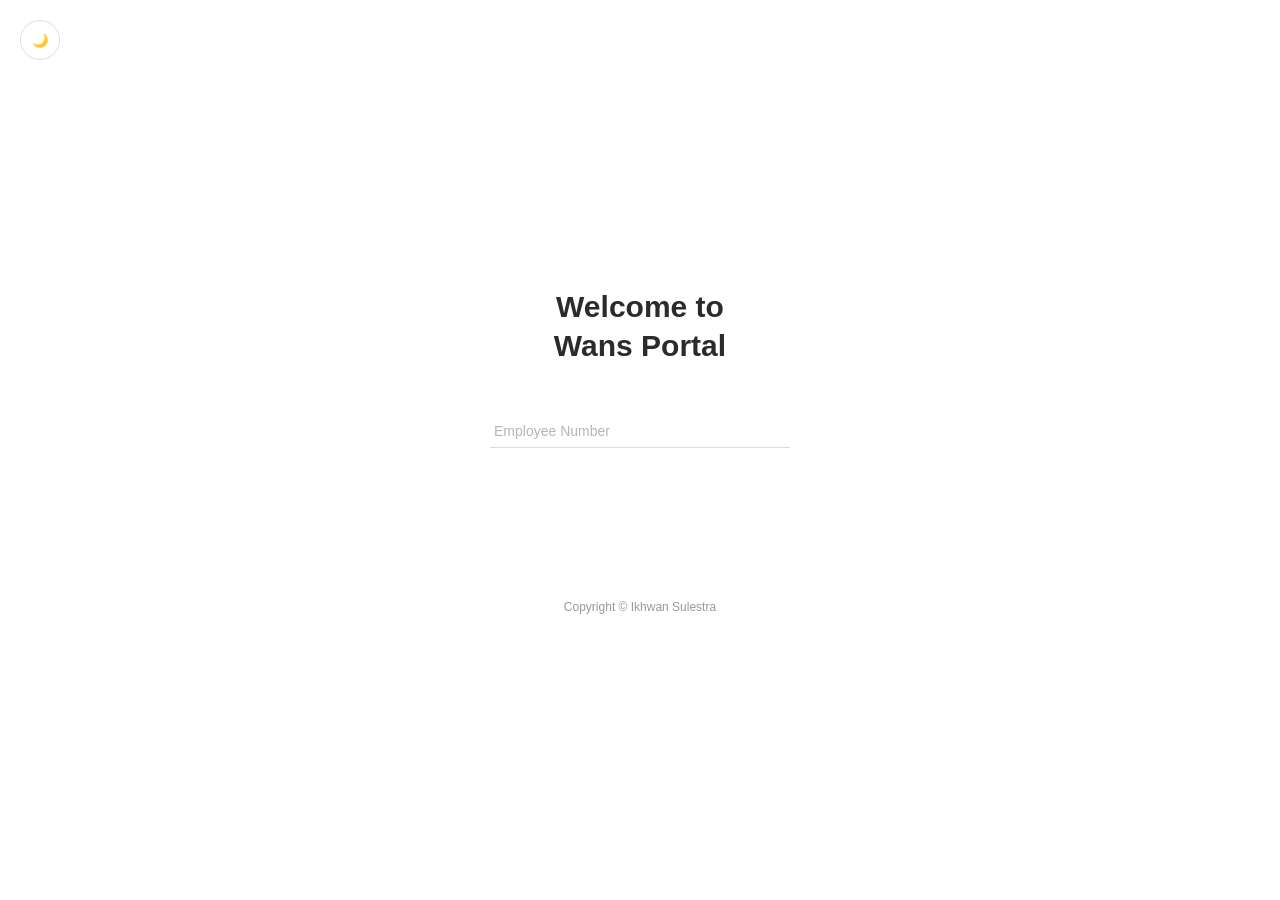
<file: index.html>
<!doctype html>
<html lang="id">
  <head>
    <meta charset="UTF-8" />
    <meta name="viewport" content="width=device-width, initial-scale=1.0" />

    <title>Login - Wans Portal</title>

    <link rel="stylesheet" href="css/styles.css" />
    <link
      rel="stylesheet"
      href="https://cdnjs.cloudflare.com/ajax/libs/font-awesome/6.5.1/css/all.min.css"
    />
  </head>

  <body>
    <!-- ==============================
         TOAST
         ============================== -->

    <div id="toast" class="toast">
      <span id="toast-message"></span>
    </div>

    <!-- ==============================
         THEME TOGGLE
         ============================== -->

    <button
      type="button"
      id="theme-toggle"
      class="theme-toggle"
      aria-label="Toggle theme"
    >
      🌙
    </button>

    <!-- ==============================
         LOGIN CONTAINER
         ============================== -->

    <main class="login-container">
      <h1 class="welcome-text">
        Welcome to<br />
        Wans Portal
      </h1>

      <!-- ==============================
           AUTH FORM
           ============================== -->

      <form id="auth-form" class="login-form">
        <!-- Employee Number -->

        <div class="input-group">
          <input
            type="text"
            id="employee-no"
            placeholder="Employee Number"
            autocomplete="username"
            required
          />
        </div>

        <!-- Employee Information -->

        <div id="employee-info" class="employee-info">
          <p id="employee-name"></p>

          <span id="employee-position"></span>
        </div>

        <!-- Password -->

        <div id="password-section" class="form-section">
          <div class="input-group password-input">
            <input
              type="password"
              id="password"
              placeholder="Password"
              autocomplete="current-password"
            />
            <button
              type="button"
              id="password-toggle"
              class="password-toggle"
              aria-label="Show password"
            >
              <i class="fa-solid fa-eye"></i>
            </button>
          </div>
        </div>

        <!-- Confirm Password -->

        <div id="confirm-password-section" class="form-section">
          <div class="input-group password-input">
            <input
              type="password"
              id="confirm-password"
              placeholder="Confirm Password"
              autocomplete="new-password"
            />
            <button
              type="button"
              id="confirm-password-toggle"
              class="password-toggle"
              aria-label="Show confirm password"
            >
              <i class="fa-solid fa-eye"></i>
            </button>
          </div>
        </div>

        <!-- Auth Message -->

        <p id="auth-message" class="auth-message"></p>

        <!-- Submit Button -->

        <button type="submit" id="auth-button" class="login-btn">LOGIN</button>
      </form>

      <!-- ==============================
           FOOTER
           ============================== -->

      <div class="login-footer">
        <p>
          Copyright ©
          <span id="copyright-year"></span>
          Ikhwan Sulestra
        </p>
      </div>
    </main>

    <!-- ==============================
         JAVASCRIPT
         ============================== -->

    <script src="js/theme.js"></script>
    <script src="js/api.js"></script>
    <script src="js/auth.js"></script>
  </body>
</html>
</file>
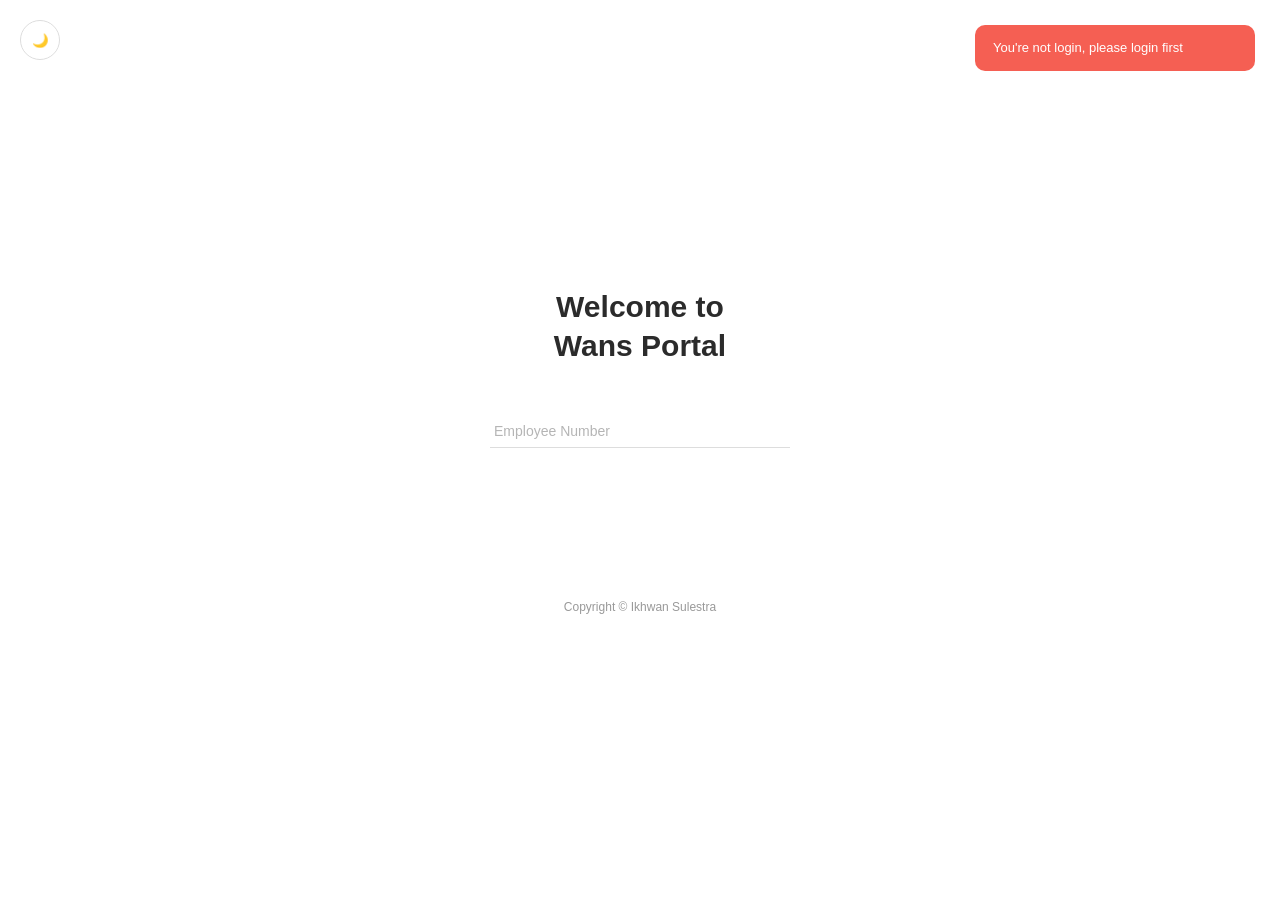
<file: pages/application.html>
<!doctype html>
<html lang="id">
  <head>
    <meta charset="UTF-8" />
    <meta name="viewport" content="width=device-width, initial-scale=1.0" />

    <title>Applications - Wans Portal</title>

    <link rel="stylesheet" href="../css/applications.css" />

    <link
      rel="stylesheet"
      href="https://cdnjs.cloudflare.com/ajax/libs/font-awesome/6.5.1/css/all.min.css"
    />
  </head>

  <body>
    <div id="toast" class="toast">
      <span id="toast-message"></span>
    </div>
    <!-- ==============================
         TOPBAR
         ============================== -->

    <header class="topbar">
      <div class="topbar-left">
        <div class="brand">
          <div class="brand-mark">W</div>

          <span class="brand-name"> Wans Portal </span>
        </div>
      </div>

      <div class="topbar-right">
        <!-- Theme -->

        <button
          type="button"
          id="theme-toggle"
          class="icon-btn"
          aria-label="Toggle theme"
        >
          <i class="fa-solid fa-moon"></i>
        </button>

        <button
          type="button"
          id="logout-button"
          class="icon-btn"
          aria-label="Logout"
          title="Logout"
        >
          <i class="fa-solid fa-right-from-bracket"></i>
        </button>

        <!-- Divider -->

        <div class="divider"></div>

        <!-- User -->

        <div class="user-profile">
          <div class="user-info">
            <span id="user-name" class="user-name"> Ikhwan Sulestra </span>

            <span id="user-role" class="user-role"> User </span>
          </div>

          <div id="user-avatar" class="avatar">IS</div>
        </div>
      </div>
    </header>

    <!-- ==============================
         MAIN
         ============================== -->

    <main class="applications-container">
      <section class="applications-header">
        <div>
          <h1>Applications</h1>

          <p>Select an application to continue.</p>
        </div>
      </section>

      <!-- ==============================
           APPLICATION GRID
           ============================== -->

      <section class="app-grid">
        <!-- App -->

        <a class="app-card" href="#" style="--c1: #ffb84d; --c2: #ff7a3d">
          <div class="app-icon">
            <i class="fa-solid fa-calendar-check"></i>
          </div>

          <div class="app-content">
            <span class="app-label"> Appointments </span>

            <span class="app-description"> Manage appointments </span>
          </div>
        </a>

        <!-- App -->

        <a class="app-card" href="#" style="--c1: #ff6ec7; --c2: #c93fd0">
          <div class="app-icon">
            <i class="fa-solid fa-chart-pie"></i>
          </div>

          <div class="app-content">
            <span class="app-label"> CRM </span>

            <span class="app-description"> Customer management </span>
          </div>
        </a>

        <!-- App -->

        <a class="app-card" href="#" style="--c1: #ffb347; --c2: #ff7a3d">
          <div class="app-icon">
            <i class="fa-solid fa-chart-line"></i>
          </div>

          <div class="app-content">
            <span class="app-label"> Sales </span>

            <span class="app-description"> Sales management </span>
          </div>
        </a>

        <!-- App -->

        <a class="app-card" href="#" style="--c1: #ffd166; --c2: #ff9a3d">
          <div class="app-icon">
            <i class="fa-solid fa-key"></i>
          </div>

          <div class="app-content">
            <span class="app-label"> Rental </span>

            <span class="app-description"> Rental management </span>
          </div>
        </a>

        <!-- App -->

        <a class="app-card" href="#" style="--c1: #ff5e5e; --c2: #d63f6a">
          <div class="app-icon">
            <i class="fa-solid fa-cash-register"></i>
          </div>

          <div class="app-content">
            <span class="app-label"> Point of Sale </span>

            <span class="app-description"> Manage transactions </span>
          </div>
        </a>

        <!-- App -->

        <a class="app-card" href="#" style="--c1: #6ec66e; --c2: #2f9c4d">
          <div class="app-icon">
            <i class="fa-solid fa-percent"></i>
          </div>

          <div class="app-content">
            <span class="app-label"> Accounting </span>

            <span class="app-description"> Financial management </span>
          </div>
        </a>

        <!-- App -->

        <a class="app-card" href="#" style="--c1: #6ec6ff; --c2: #2f5fd0">
          <div class="app-icon">
            <i class="fa-solid fa-diagram-project"></i>
          </div>

          <div class="app-content">
            <span class="app-label"> Project </span>

            <span class="app-description"> Project management </span>
          </div>
        </a>
      </section>
    </main>

    <!-- ==============================
         FOOTER
         ============================== -->

    <footer class="footer">
      <p>
        Copyright ©
        <span id="copyright-year"></span>
        Ikhwan Sulestra
      </p>
    </footer>

    <!-- ==============================
         SCRIPT
         ============================== -->

    <script src="../js/api.js"></script>
    <script src="../js/applications.js"></script>
  </body>
</html>
</file>
<file: css/styles.css>
/* ======================================
   RESET
   ====================================== */

* {
  margin: 0;
  padding: 0;
  box-sizing: border-box;
}

/* ======================================
   THEME VARIABLES
   ====================================== */

:root {
  --bg-color: #ffffff;
  --text-color: #2b2b2b;
  --input-color: #333333;
  --placeholder-color: #b5b5b5;
  --border-color: #dddddd;
  --primary-color: #7cb342;
  --primary-hover: #6ba139;
  --footer-color: #999999;
}

/* ======================================
   DARK MODE
   ====================================== */

[data-theme="dark"] {
  --bg-color: #181818;
  --text-color: #f1f1f1;
  --input-color: #eeeeee;
  --placeholder-color: #777777;
  --border-color: #444444;
  --primary-color: #8bc34a;
  --primary-hover: #7cb342;
  --footer-color: #888888;
}

/* ======================================
   BODY
   ====================================== */

body {
  font-family: "Segoe UI", Arial, sans-serif;

  min-height: 100vh;

  display: flex;
  align-items: center;
  justify-content: center;

  background-color: var(--bg-color);
  color: var(--text-color);

  transition:
    background-color 0.3s ease,
    color 0.3s ease;
}

/* ======================================
   LOGIN CONTAINER
   ====================================== */

.login-container {
  width: 100%;
  max-width: 340px;

  padding: 40px 20px;

  text-align: center;
}

/* ======================================
   WELCOME TEXT
   ====================================== */

.welcome-text {
  font-size: 30px;
  font-weight: 700;

  color: var(--text-color);

  line-height: 1.3;

  margin-bottom: 50px;

  transition: color 0.3s ease;
}

/* ======================================
   LOGIN FORM
   ====================================== */

.login-form {
  display: flex;
  flex-direction: column;
}

/* ======================================
   INPUT
   ====================================== */

.input-group {
  margin-bottom: 25px;
}

.input-group input {
  width: 100%;

  border: none;
  border-bottom: 1px solid var(--border-color);

  padding: 8px 4px;

  font-size: 14px;

  color: var(--input-color);

  outline: none;

  background: transparent;

  transition:
    border-color 0.2s ease,
    color 0.3s ease;
}

.input-group.password-input {
  position: relative;
}

.input-group.password-input input {
  padding-right: 40px;
}

.password-toggle {
  position: absolute;
  top: 50%;
  right: 4px;
  transform: translateY(-50%);
  border: none;
  background: transparent;
  color: var(--placeholder-color);
  font-size: 16px;
  cursor: pointer;
  padding: 4px;
  line-height: 1;
}

.password-toggle:hover,
.password-toggle:focus {
  color: var(--text-color);
}

.input-group input::placeholder {
  color: var(--placeholder-color);
}

.input-group input:focus {
  border-bottom-color: var(--primary-color);
}

/* ======================================
   EMPLOYEE INFO
   ====================================== */

.employee-info {
  max-height: 0;

  opacity: 0;

  overflow: hidden;

  transform: translateY(-10px);

  margin-bottom: 0;

  text-align: left;

  transition:
    max-height 0.4s ease,
    opacity 0.3s ease,
    transform 0.4s ease,
    margin-bottom 0.4s ease;
}

.employee-info.show {
  max-height: 100px;

  opacity: 1;

  transform: translateY(0);

  margin-bottom: 25px;
}

.employee-info p {
  margin-bottom: 4px;

  color: var(--text-color);

  font-size: 15px;

  font-weight: 600;
}

.employee-info span {
  color: var(--footer-color);

  font-size: 12px;
}

/* ======================================
   FORM SECTION
   ====================================== */

.form-section {
  max-height: 0;

  opacity: 0;

  overflow: hidden;

  transform: translateY(-10px);

  transition:
    max-height 0.4s ease,
    opacity 0.3s ease,
    transform 0.4s ease;
}

.form-section.show {
  max-height: 100px;

  opacity: 1;

  transform: translateY(0);
}

/* ======================================
   AUTH MESSAGE
   ====================================== */

.auth-message {
  min-height: 18px;

  margin-top: 5px;
  margin-bottom: 5px;

  font-size: 12px;

  transition:
    opacity 0.3s ease,
    color 0.3s ease;
}

.auth-message.loading {
  color: var(--footer-color);
}

.auth-message.error {
  color: #f44336;
}

/* ======================================
   LOGIN BUTTON
   ====================================== */

.login-btn {
  width: 100%;

  margin-top: 15px;

  padding: 14px;

  border: none;

  border-radius: 30px;

  background-color: var(--primary-color);

  color: #ffffff;

  font-size: 14px;

  font-weight: 700;

  letter-spacing: 1px;

  cursor: pointer;

  opacity: 0;

  transform: translateY(-10px);

  pointer-events: none;

  transition:
    opacity 0.3s ease,
    transform 0.4s ease,
    background-color 0.2s ease;
}

.login-btn.show {
  opacity: 1;

  transform: translateY(0);

  pointer-events: auto;
}

.login-btn:hover {
  background-color: var(--primary-hover);
}

/* ======================================
   LOGIN FOOTER
   ====================================== */

.login-footer {
  margin-top: 40px;

  font-size: 12px;

  color: var(--footer-color);

  transition: color 0.3s ease;
}

/* ======================================
   TOAST
   ====================================== */

.toast {
  position: fixed;

  top: 25px;
  right: 25px;

  min-width: 280px;
  max-width: 360px;

  padding: 14px 18px;

  border-radius: 10px;

  color: #ffffff;

  font-size: 13px;

  line-height: 1.4;

  opacity: 0;

  visibility: hidden;

  transform: translateX(30px);

  z-index: 9999;

  backdrop-filter: blur(10px);

  -webkit-backdrop-filter: blur(10px);

  transition:
    opacity 0.3s ease,
    transform 0.3s ease,
    visibility 0.3s ease;
}

/* Toast visible */

.toast.show {
  opacity: 1;

  visibility: visible;

  transform: translateX(0);
}

/* Success */

.toast.success {
  background-color: rgba(76, 175, 80, 0.85);
}

/* Warning */

.toast.warning {
  background-color: rgba(255, 193, 7, 0.85);
}

/* Error */

.toast.error {
  background-color: rgba(244, 67, 54, 0.85);
}

/* ======================================
   THEME TOGGLE
   ====================================== */

.theme-toggle {
  position: fixed;

  top: 20px;
  left: 20px;

  width: 40px;
  height: 40px;

  border: 1px solid var(--border-color);

  border-radius: 50%;

  background-color: transparent;

  color: var(--text-color);

  cursor: pointer;

  transition:
    background-color 0.3s ease,
    color 0.3s ease,
    border-color 0.3s ease;
}

.theme-toggle:hover {
  background-color: var(--border-color);
}

/* ======================================
   MOBILE
   ====================================== */

@media screen and (max-width: 480px) {
  .login-container {
    max-width: 100%;

    padding: 30px 25px;
  }

  .welcome-text {
    font-size: 26px;

    margin-bottom: 40px;
  }

  .toast {
    top: 15px;
    right: 15px;
    left: 15px;

    min-width: auto;
    max-width: none;
  }
}
</file>
<file: css/applications.css>
/* ======================================
   RESET
   ====================================== */

* {
  margin: 0;
  padding: 0;
  box-sizing: border-box;
}

/* ======================================
   THEME
   ====================================== */

:root {
  --bg-color: #ffffff;

  --surface-color: #ffffff;

  --text-color: #2b2b2b;

  --secondary-text: #8c8c8c;

  --border-color: #eeeeee;

  --hover-bg: #f7f7f7;

  --icon-btn-hover: #f3f3f3;

  --footer-color: #999999;
}

[data-theme="dark"] {
  --bg-color: #181818;

  --surface-color: #202020;

  --text-color: #f1f1f1;

  --secondary-text: #888888;

  --border-color: #303030;

  --hover-bg: #272727;

  --icon-btn-hover: #2c2c2c;

  --footer-color: #777777;
}

/* ======================================
   BODY
   ====================================== */

body {
  min-height: 100vh;

  display: flex;
  flex-direction: column;

  font-family:
    "Segoe UI",
    system-ui,
    -apple-system,
    BlinkMacSystemFont,
    Arial,
    sans-serif;

  background-color: var(--bg-color);

  color: var(--text-color);

  transition:
    background-color 0.3s ease,
    color 0.3s ease;
}

/* ======================================
   TOAST
   ====================================== */

.toast {
  position: fixed;

  top: 25px;
  right: 25px;

  min-width: 280px;
  max-width: 360px;

  padding: 14px 18px;

  border-radius: 10px;

  color: #ffffff;

  font-size: 13px;

  line-height: 1.4;

  opacity: 0;

  visibility: hidden;

  transform: translateX(30px);

  z-index: 9999;

  backdrop-filter: blur(10px);

  -webkit-backdrop-filter: blur(10px);

  transition:
    opacity 0.3s ease,
    transform 0.3s ease,
    visibility 0.3s ease;
}

.toast.show {
  opacity: 1;

  visibility: visible;

  transform: translateX(0);
}

.toast.success {
  background-color: rgba(76, 175, 80, 0.85);
}

.toast.warning {
  background-color: rgba(255, 193, 7, 0.85);
}

.toast.error {
  background-color: rgba(244, 67, 54, 0.85);
}

/* ======================================
   TOPBAR
   ====================================== */

.topbar {
  width: 100%;
  height: 64px;

  padding: 0 30px;

  display: flex;
  align-items: center;
  justify-content: space-between;

  border-bottom: 1px solid var(--border-color);

  background-color: var(--surface-color);

  transition:
    background-color 0.3s ease,
    border-color 0.3s ease;
}

/* ======================================
   BRAND
   ====================================== */

.brand {
  display: flex;
  align-items: center;

  gap: 10px;
}

.brand-mark {
  width: 30px;
  height: 30px;

  display: flex;
  align-items: center;
  justify-content: center;

  border-radius: 9px;

  background-color: #7cb342;

  color: #ffffff;

  font-size: 13px;
  font-weight: 700;
}

.brand-name {
  font-size: 14px;

  font-weight: 600;

  color: var(--text-color);
}

/* ======================================
   TOPBAR RIGHT
   ====================================== */

.topbar-right {
  display: flex;
  align-items: center;

  gap: 12px;
}

/* ======================================
   ICON BUTTON
   ====================================== */

.icon-btn {
  width: 34px;
  height: 34px;

  border: none;

  border-radius: 50%;

  display: flex;
  align-items: center;
  justify-content: center;

  background-color: transparent;

  color: var(--secondary-text);

  font-size: 14px;

  cursor: pointer;

  transition:
    background-color 0.2s ease,
    color 0.2s ease,
    transform 0.2s ease;
}

.icon-btn:hover {
  background-color: var(--icon-btn-hover);

  color: var(--text-color);

  transform: translateY(-1px);
}

/* ======================================
   DIVIDER
   ====================================== */

.divider {
  width: 1px;
  height: 24px;

  margin: 0 4px;

  background-color: var(--border-color);
}

/* ======================================
   USER PROFILE
   ====================================== */

.user-profile {
  display: flex;
  align-items: center;

  gap: 10px;
}

/* ======================================
   USER INFO
   ====================================== */

.user-info {
  display: flex;
  flex-direction: column;

  align-items: flex-end;

  gap: 2px;
}

.user-name {
  font-size: 12px;

  font-weight: 600;

  color: var(--text-color);
}

.user-role {
  font-size: 10px;

  color: var(--secondary-text);
}

/* ======================================
   AVATAR
   ====================================== */

.avatar {
  width: 34px;
  height: 34px;

  border-radius: 50%;

  display: flex;
  align-items: center;
  justify-content: center;

  background-color: #7cb342;

  color: #ffffff;

  font-size: 11px;

  font-weight: 700;
}

/* ======================================
   MAIN
   ====================================== */

.applications-container {
  width: 100%;

  max-width: 1000px;

  margin: 0 auto;

  padding: 55px 30px 70px;

  flex: 1;
}

/* ======================================
   HEADER
   ====================================== */

.applications-header {
  margin-bottom: 35px;
}

.applications-header h1 {
  font-size: 26px;

  font-weight: 700;

  line-height: 1.3;

  color: var(--text-color);

  margin-bottom: 7px;
}

.applications-header p {
  font-size: 13px;

  color: var(--secondary-text);
}

/* ======================================
   APP GRID
   ====================================== */

.app-grid {
  display: grid;

  grid-template-columns: repeat(4, minmax(0, 1fr));

  gap: 18px;
}

/* ======================================
   APP CARD
   ====================================== */

.app-card {
  min-height: 150px;

  padding: 24px 18px;

  display: flex;
  flex-direction: column;

  align-items: flex-start;

  justify-content: space-between;

  gap: 20px;

  text-decoration: none;

  background-color: var(--surface-color);

  border: 1px solid var(--border-color);

  border-radius: 14px;

  transition:
    transform 0.25s ease,
    border-color 0.25s ease,
    box-shadow 0.25s ease,
    background-color 0.3s ease;
}

.app-card:hover {
  transform: translateY(-4px);

  border-color: transparent;

  box-shadow: 0 12px 30px rgba(0, 0, 0, 0.08);
}

[data-theme="dark"] .app-card:hover {
  box-shadow: 0 12px 30px rgba(0, 0, 0, 0.25);
}

/* ======================================
   APP ICON
   ====================================== */

.app-icon {
  width: 46px;
  height: 46px;

  display: flex;
  align-items: center;
  justify-content: center;

  border-radius: 12px;

  background: linear-gradient(135deg, var(--c1), var(--c2));

  color: #ffffff;

  font-size: 18px;

  box-shadow: 0 5px 12px rgba(0, 0, 0, 0.1);

  transition:
    transform 0.25s ease,
    box-shadow 0.25s ease;
}

.app-card:hover .app-icon {
  transform: scale(1.06);

  box-shadow: 0 8px 18px rgba(0, 0, 0, 0.15);
}

/* ======================================
   APP CONTENT
   ====================================== */

.app-content {
  display: flex;
  flex-direction: column;

  gap: 4px;
}

.app-label {
  font-size: 13px;

  font-weight: 600;

  color: var(--text-color);

  transition: color 0.2s ease;
}

.app-description {
  font-size: 11px;

  color: var(--secondary-text);

  line-height: 1.4;
}

/* ======================================
   FOOTER
   ====================================== */

.footer {
  padding: 20px 30px;

  text-align: center;

  font-size: 11px;

  color: var(--footer-color);
}

/* ======================================
   RESPONSIVE
   ====================================== */

@media (max-width: 850px) {
  .app-grid {
    grid-template-columns: repeat(3, minmax(0, 1fr));
  }
}

@media (max-width: 650px) {
  .topbar {
    padding: 0 20px;
  }

  .brand-name {
    display: none;
  }

  .user-info {
    display: none;
  }

  .applications-container {
    padding: 40px 20px 60px;
  }

  .app-grid {
    grid-template-columns: repeat(2, minmax(0, 1fr));
  }
}

@media (max-width: 400px) {
  .app-grid {
    grid-template-columns: 1fr;
  }

  .app-card {
    min-height: 120px;
  }
}
</file>
